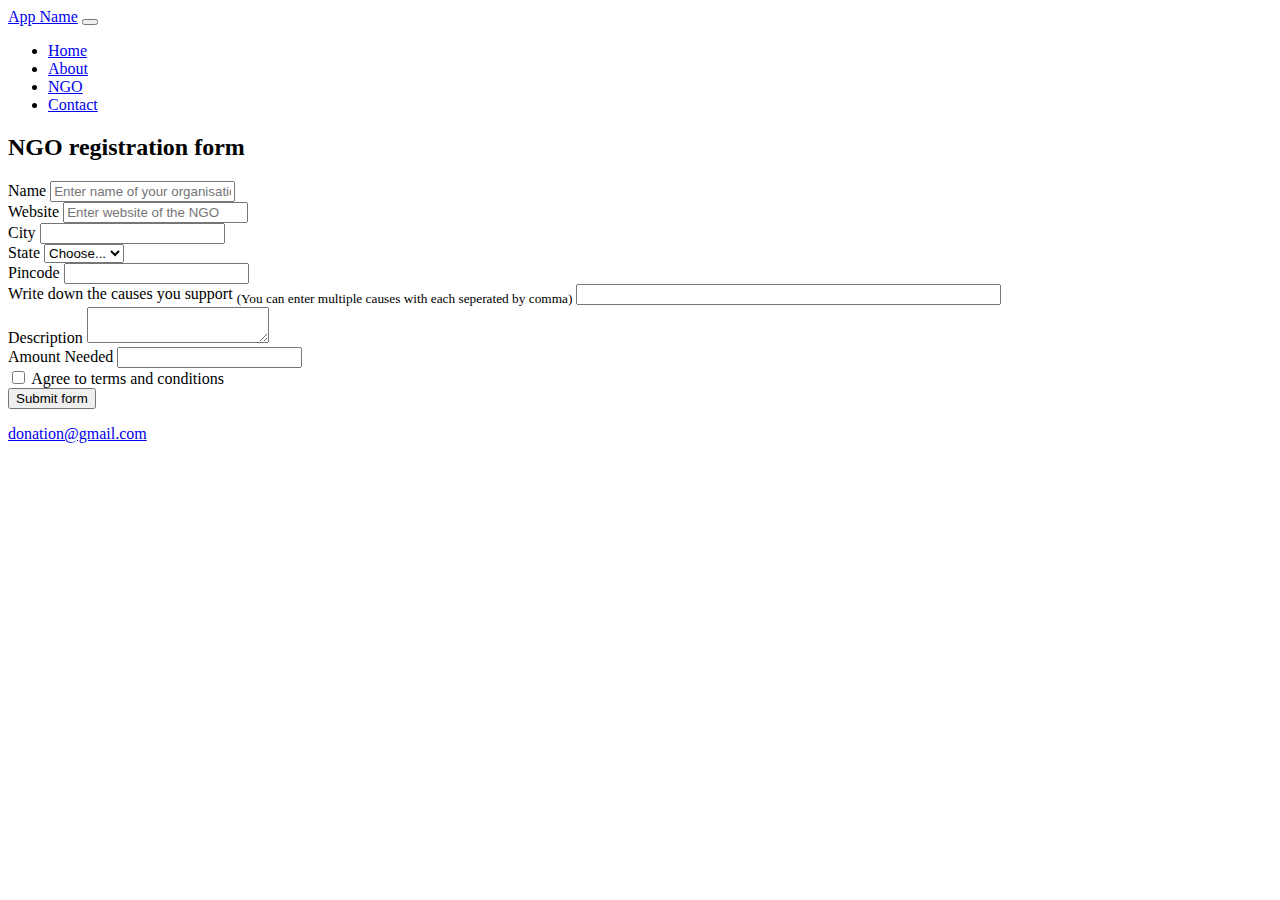
<file: ethforall-main/html/ngoform.html>
<!DOCTYPE html>
<html lang="en">
<head>
    <meta charset="UTF-8">
    <meta http-equiv="X-UA-Compatible" content="IE=edge">
    <meta name="viewport" content="width=device-width, initial-scale=1.0">
    <link href="https://cdn.jsdelivr.net/npm/bootstrap@5.0.2/dist/css/bootstrap.min.css" rel="stylesheet" integrity="sha384-EVSTQN3/azprG1Anm3QDgpJLIm9Nao0Yz1ztcQTwFspd3yD65VohhpuuCOmLASjC" crossorigin="anonymous"> 
    <title>NGO registration</title>
</head>
<body>
    <script src="https://cdn.jsdelivr.net/npm/bootstrap@5.0.2/dist/js/bootstrap.bundle.min.js" integrity="sha384-MrcW6ZMFYlzcLA8Nl+NtUVF0sA7MsXsP1UyJoMp4YLEuNSfAP+JcXn/tWtIaxVXM" crossorigin="anonymous"></script>
    <nav class="navbar navbar-expand-lg bg-dark navbar-dark py-2 fixed-top">
      <div class="container">
          <a href="#" class="navbar-brand">App Name</a>
          <button
        class="navbar-toggler"
        type="button"
        data-bs-toggle="collapse"
        data-bs-target="#navmenu"
      >
        <span class="navbar-toggler-icon"></span>
      </button>
          <div class="collapse navbar-collapse ms-auto" id="navmenu">
              <ul class="navbar-nav">
                  <li class="nav-item">
                      <a href="/html/home.html" class="nav-link">Home</a>
                  </li>
                  <li class="nav-item">
                      <a href="#about" class="nav-link">About</a>
                  </li>
                  <li class="nav-item">
                      <a href="/html/ngoform.html" class="nav-link">NGO</a>
                  </li>
                  <li class="nav-item">
                      <a href="#contact" class="nav-link">Contact</a>
                  </li>
              </ul>
          </div>
      </div>
  </nav>
    <section
    class="bg-light text-dark p-5 p-lg-5 pt-lg-5 text-center text-sm-start"
  >
    <div class="container py-5">
        <h2>NGO registration form</h2>
        <form class="row g-3 p-5">
            <div class="col-md-5">
              <label for="validationDefault01" class="form-label">Name</label>
              <input type="text" class="form-control" id="validationDefault01" placeholder="Enter name of your organisation" required>
            </div>
            <div class="col-md-4">
              <label for="validationDefault02" class="form-label">Website</label>
              <input type="text" class="form-control" id="validationDefault02" placeholder="Enter website of the NGO" required>
            </div>
            <div class="col-md-5">
              <label for="validationDefault03" class="form-label">City</label>
              <input type="text" class="form-control" id="validationDefault03" required>
            </div>
            <div class="col-md-3">
              <label for="validationDefault04" class="form-label">State</label>
              <select class="form-select" id="validationDefault04" required>
                <option selected disabled value="">Choose...</option>
                <option>...</option>
              </select>
            </div>
            
            <div class="col-md-3">
              <label for="validationDefault05" class="form-label">Pincode</label>
              <input type="text" class="form-control" id="validationDefault05" required>
            </div>
            <div class="col-md-10">
                
                    <label for="validationDefault06" class="form-label">
                        Write down the causes you support
                    </label>
                    <sub>
                        (You can enter multiple causes with
                        each seperated by comma)
                    </sub>
                    <input type="text" class="form-control" id="validationDefault06" required multiple size="50">
                  
            </div>
           
            <div class="input-group">
                <span class="input-group-text">Description</span>
                <textarea class="form-control" aria-label="With textarea"></textarea>
              </div>
              <div class="input-group mb-3">
                <span class="input-group-text">Amount Needed</span>
                <input type="text" class="form-control" aria-label="Amount (to the nearest dollar)">
        
              </div>
              
             
              
            <div class="col-12">
              <div class="form-check">
                <input class="form-check-input" type="checkbox" value="" id="invalidCheck2" required>
                <label class="form-check-label" for="invalidCheck2">
                  Agree to terms and conditions
                </label>
              </div>
            </div>
            <div class="col-12">
              <button class="btn btn-primary" type="submit">Submit form</button>
            </div>
          </form>
    </div>
</section>
 <!-- Footer -->
 <footer class="p-5 bg-dark text-white text-center position-relative" id="contact">
  <div class="container">
    

    <a href="#" class="position-absolute bottom-0 end-0 p-5 text-light">
     <p>donation@gmail.com</p></i>
    </a>
  </div>
</footer>
    
</body>
</html>
</file>
